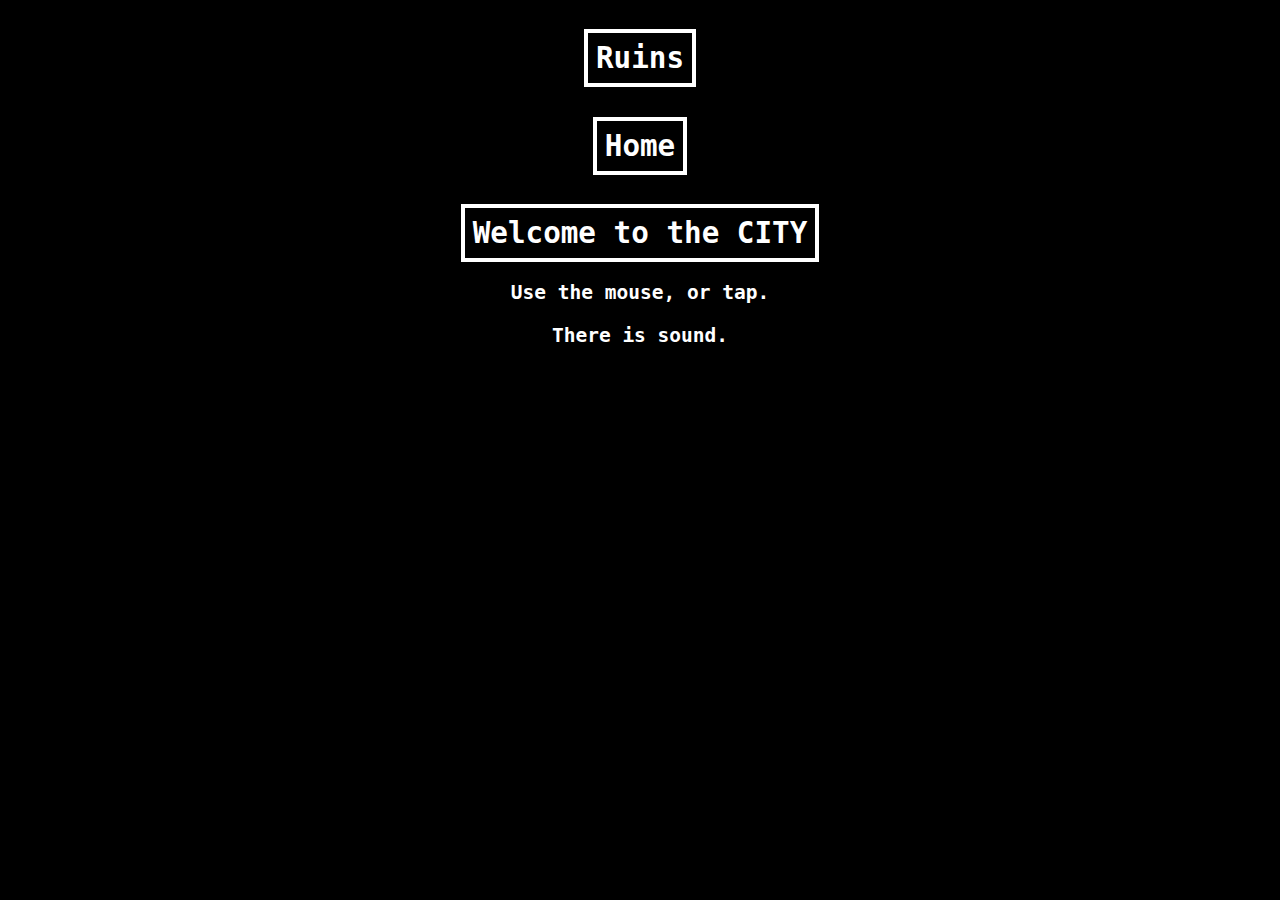
<file: index.html>
<!DOCTYPE html>
<html lang="en">
  <head>
    <meta charset="UTF-8" />
    <title>Undertunes</title>
    <link href="style.css" rel="stylesheet" />
    <script src="assets.js"></script>
    <script src="engine.js"></script>
    <script src="ruins.js"></script>
    <script src="city.js"></script>
    <script src="home.js"></script>
    <script>
      "use strict";

      document.addEventListener('DOMContentLoaded', function() {
          if (window.location.hash) {
              var button = document.getElementById(window.location.hash.slice(1));
              if (!button) {
                  return;
              }
              document.title = button.innerText;
              var buttons = document.body.getElementsByTagName('button');
              for (var i = buttons.length - 1; i >= 0; i--) {
                  if (buttons[i] !== button) {
                      buttons[i].remove();
                  }
              }
              var breaks = document.body.getElementsByTagName('br');
              for (i = breaks.length - 1; i >= 0; i--) {
                  breaks[i].remove();
              }
          }
      });

      // messy
      // document.addEventListener('keydown', function(event) {
      //     if (event.key === 'Escape') {
      //         if (currentTrack) {
      //             if (window.location.hash) {
      //                 window.location.hash = '';
      //             }
      //             window.location.reload();
      //             // currentTrack.finish();
      //             // currentTrack = null;
      //             // document.getElementById('menu').style.display = 'initial';
      //         }
      //     }
      // });
    </script>
  </head>
  <body>
    <div id="menu">
      <button id="ruins" onclick="Ruins.start();">Ruins</button><br />
      <button id="home" onclick="Home.start();">Home</button><br />
      <button id="city" onclick="City.start();">Welcome to the CITY</button>
      <p>Use the mouse, or tap.</p>
      <p>There is sound.</p>
    </div>
  </body>
</html>
</file>
<file: style.css>
body {
    margin: 0px;
    background-color: black;
    color: white;
    text-align: center;
    font-family: monospace;
    font-size: 1.5em;
    font-weight: bold;
    overflow: hidden;
}

button {
    background-color: black;
    color: white;
    border: 4px solid white;
    font-family: monospace;
    font-size: 1.5em;
    font-weight: bold;
    padding: 8px;
    margin-top: 1em;
}

canvas {
    image-rendering: -moz-crisp-edges;
    image-rendering: -webkit-optimize-contrast;
    image-rendering: -o-crisp-edges;
    -ms-interpolation-mode: nearest-neighbor;
    image-rendering: optimizeSpeed;
    image-rendering: pixelated;
    width: 100%;
    max-width: 100vh;
}
</file>
